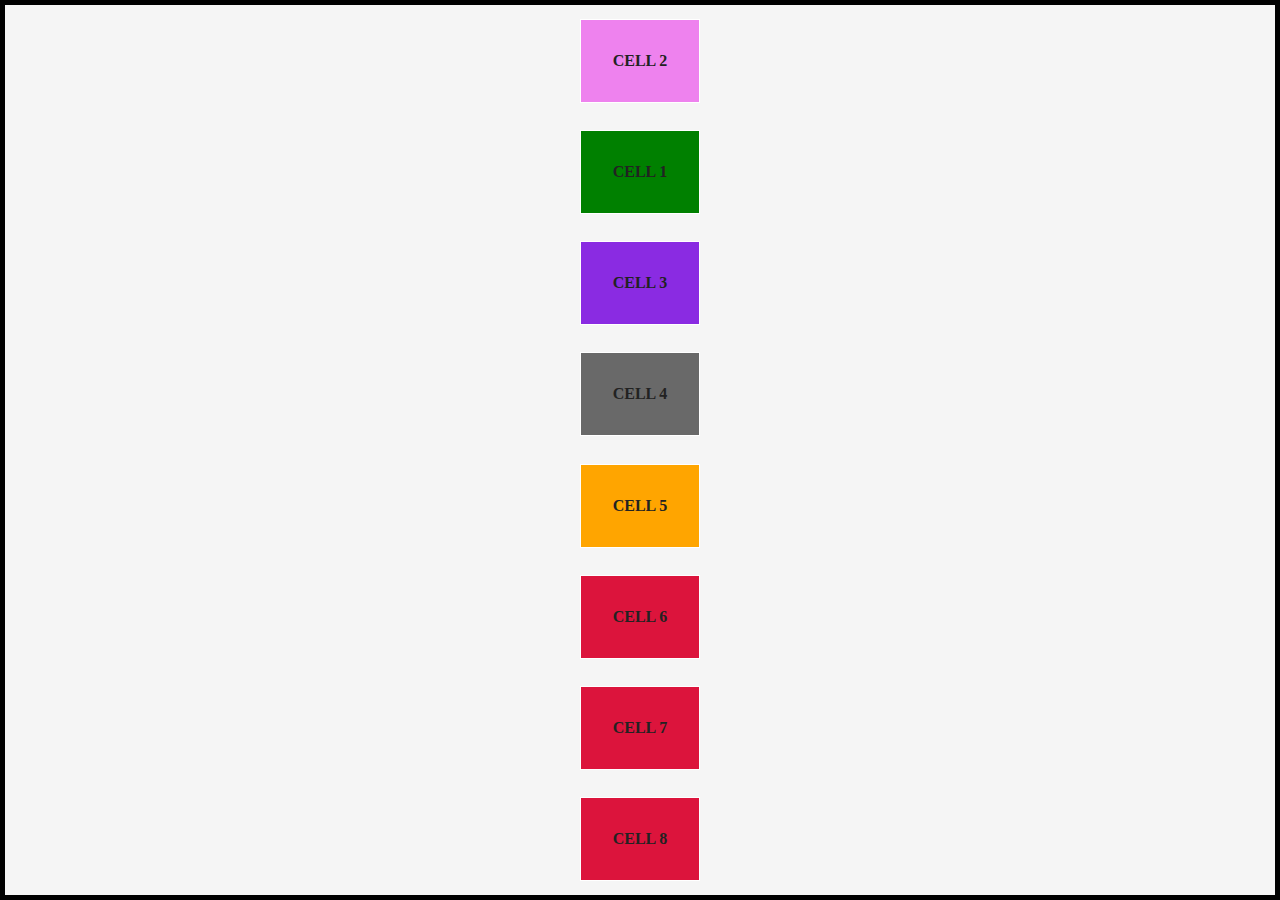
<file: index.html>
<!doctype html>
<html lang="en">
<head>
    <meta charset="UTF-8">
    <meta name="viewport"
          content="width=device-width, user-scalable=no, initial-scale=1.0, maximum-scale=1.0, minimum-scale=1.0">
    <meta http-equiv="X-UA-Compatible" content="ie=edge">
    <title>Grid Tutorial</title>
    <link rel="stylesheet" href="style.css">
</head>
<body>
<div class="container">
    <div class="cell cell-1">cell 1</div>
    <div class="cell cell-2">cell 2</div>
    <div class="cell cell-3">cell 3</div>
    <div class="cell cell-4">cell 4</div>
    <div class="cell cell-5">cell 5</div>
    <div class="cell cell-6">cell 6</div>
    <div class="cell cell-7">cell 7</div>
    <div class="cell cell-8">cell 8</div>
</div>
</body>
</html>
</file>
<file: style.css>
* {
    margin: 0;
    padding: 0;
    box-sizing: border-box;
}

body {
    font-family: Verdana, serif;
    color: #222;
    background-color: whitesmoke;
}

.container {
    border: 5px solid black;
    display: grid;
    /*grid-template-columns: repeat(auto-fit, minmax(400px, 1fr));*/
    /*grid-template-columns: repeat(auto-fill, minmax(400px, 1fr));*/

    /*grid-template-columns: 1fr minmax(300px, 1fr) 1fr;*/
    /*grid-template-rows: repeat(3, 1fr);*/


    /*grid-gap: 1rem;*/
    /*grid-gap: 5px 7px;*/
    min-height: 100vh;
    justify-content: center;
    align-content: space-around; /*you should always set height*/
    /*align-items: center;*/


    /*
    The align-content property determines how flex lines are aligned along the cross-axis
    while the align-items property determines how flex items are aligned within a flex line
    and along the cross-axis.
    */
}

.cell {
    padding: 2rem;
    background-color: crimson;
    text-transform: uppercase;
    text-align: center;
    font-weight: bold;
    border: 1px solid white;
}

.cell-1 {
    background-color: green;
    /*grid-column-start: 1;*/
    /*grid-column-end: 3;*/
    /*grid-row-start: 1;*/
    /*grid-row-end: 3;*/
    /*grid-column: 1 / 3;*/
    grid-row: 2 / 3;
    order: 3;
}

.cell-2 {
    background-color: violet;
}

.cell-3 {
    background-color: blueviolet;
}

.cell-4 {
    background-color: dimgrey;
}

.cell-5 {
    background-color: orange;
}
</file>
